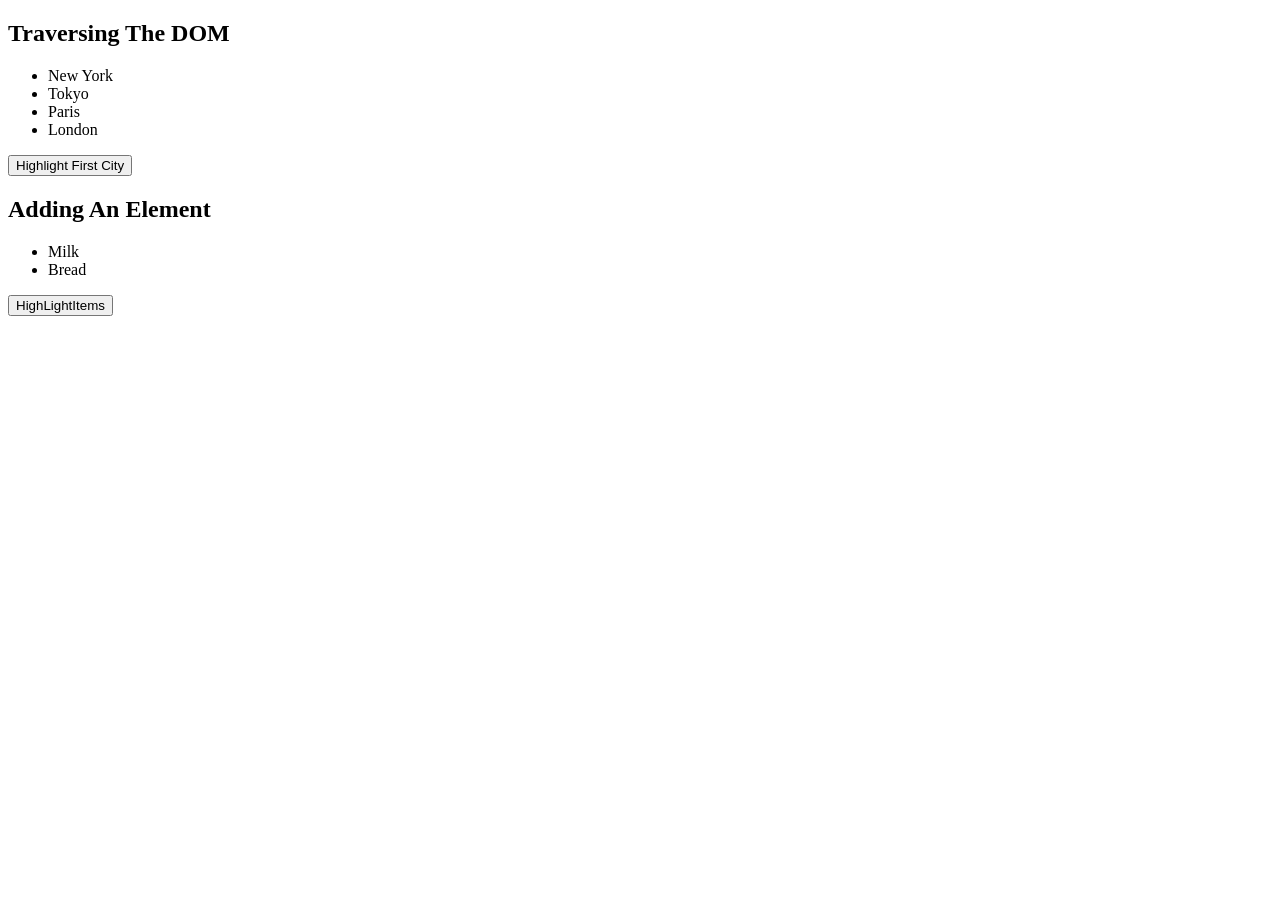
<file: DOM_And_BOM/index.html>
<!DOCTYPE html>
<html lang="en">
  <head>
    <meta charset="UTF-8" />
    <meta name="viewport" content="width=device-width, initial-scale=1.0" />
    <title>Document Object Model</title>
  </head>
  <style>
    .highlight {
      color: blue;
      background-color: aquamarine;
    }
 
   

  </style>

  <body>
  
      <h2 class="Topic">Traversing The DOM</h2>
      <ul id="citielists">
        <li>New York</li>
        <li>Tokyo</li>
        <li>Paris</li>
        <li>London</li>
      </ul>
      <button id="HighlightCity">Highlight First City</button>
 



      <h2 class ="Element">Adding An Element</h2>
      <ul id ="Items">
        <li>Milk</li>
        <li>Bread</li>
      </ul>
      <button id = "HighlightItems">HighLightItems</button>

  </body>
  


  <script src="./script.js"></script>
</html>
</file>
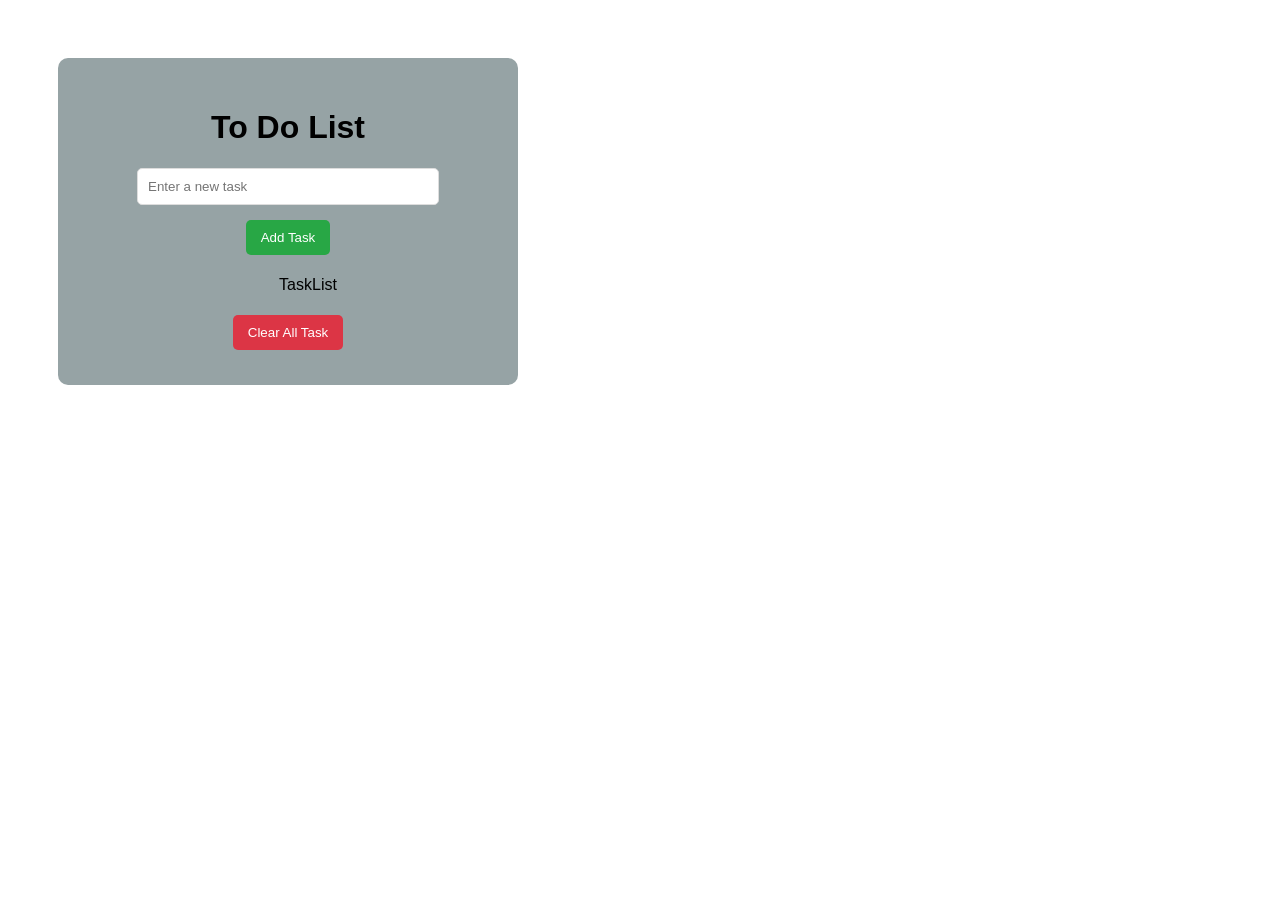
<file: To_Do_List/index.html>
<!DOCTYPE html>
<html lang="en">
  <head>
    <meta charset="UTF-8" />
    <meta name="viewport" content="width=device-width, initial-scale=1.0" />
    <title>To Do List</title>
    <link rel="stylesheet" href="style.css" />
  </head>
  <body>
    <div class="container">
      <h1>To Do List</h1>
      <input type="text" id="taskInput" placeholder="Enter a new task" />
      <button id="AddTaskButton">Add Task</button>

      <ol id="taskList">
        TaskList
      </ol>
      <button id="clearButton">Clear All Task</button>
    </div>
  </body>
  <script src="script.js"></script>
</html>
</file>
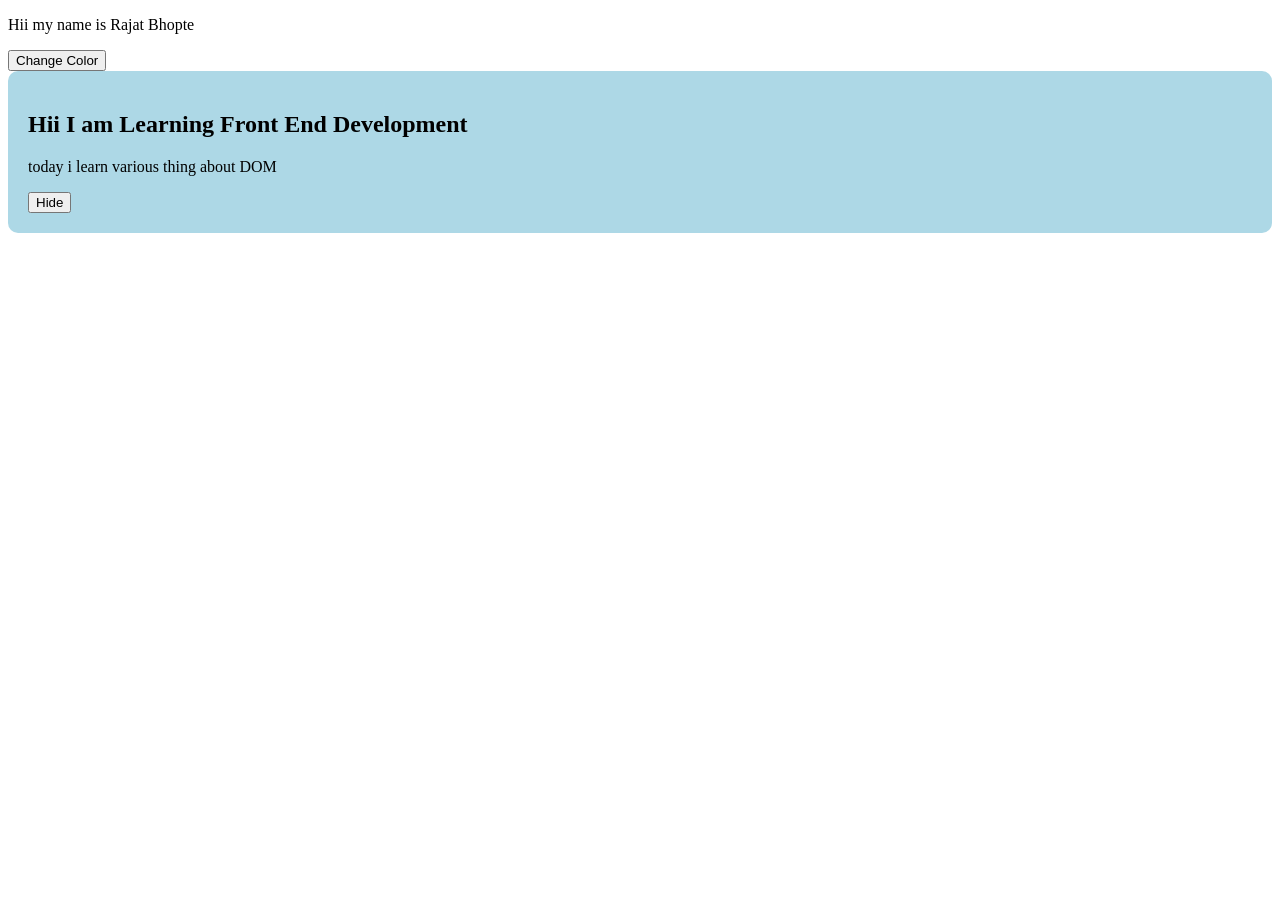
<file: DOM_And_BOM/DomPractise.html>
<!DOCTYPE html>
<html lang="en">
  <head>
    <meta charset="UTF-8" />
    <meta name="viewport" content="width=device-width, initial-scale=1.0" />
    <title>Dom Exercise</title>
  </head>

  <style>
    .highlight {
      color: aqua;
    }

    #name {
      transition: all 0.5s ease;
    }
    .colored {
      color: white;
      background-color: blue;
      padding: 10px;
      border-radius: 8px;
    }
    #myBox {
      background-color: lightblue;
      padding: 20px;
      border-radius: 10px;
      transition: all 0.3s ease;
      margin-bottom: 10px;
    }
  </style>
  <body>
    <p id="name">Hii my name is Rajat Bhopte</p>
    <button id="Changecolor">Change Color</button>

    <div id="myBox">
      <h2>Hii I am Learning Front End Development</h2>
      <p>today i learn various thing about DOM</p>
      <button id="hide">Hide</button>
    </div>
  </body>

  <script>
    document
      .getElementById("Changecolor")
      .addEventListener("click", function () {
        let hold = document.getElementById("name");
        // hold.style.color = "red";
        // hold.style.borderRadius = "10px"
        // hold.style.padding = "20px"
        // hold.style.backgroundColor = "black";

        // hold.classList.add("colored");
        hold.classList.toggle("colored");
      });

    let box = document.getElementById("myBox");
    let button = document.getElementById("hide");

    // Default state: visible
    let isVisible = true;

    button.addEventListener("click", function () {
      if (isVisible) {
        box.style.display = "none";
        button.textContent = "Show Box";
      } else {
        box.style.display = "block";
        button.textContent = "Hide Box";
      }
      isVisible = !isVisible; // toggle the flag
    });
  </script>
</html>
</file>
<file: To_Do_List/style.css>
body {
  font-family: Arial, Helvetica, sans-serif;
  background-color: #fff;
  display: flex;
  justify-self: center;
  padding: 50px;
}

.container {
  width: 400px;
  background-color: #96a3a5;
  padding: 30px;
  border-radius: 10px;
  box-shadow: 0 0 10px rgba(0, green, blue, alpha);
  text-align: center;
}

input {
  width: 70%;
  padding: 10px;
  margin-bottom: 10px;
  border: 1px solid #ddd;
  border-radius: 5px;
}

button {
  padding: 10px 15px;
  margin: 5px;
  border: none;
  border-radius: 5px;
  cursor: pointer;
}
#AddTaskButton {
  background-color: #28a745;
  color: white;
}

#clearButton {
  background-color: #dc3545;
  color: white;
}
ul {
  list-style-type: none;
  padding: 0;
}
li {
  background-color: #eee;
  padding: 10px;
  margin: 5px 0;
  border-radius: 5px;
  position: relative;
}

.completed {
  text-decoration: line-through;
  color: gray;
}

.clearButton {
  position: absolute;
  right: 10px;
  top: 10px;
  background-color: red;
  color: white;
  border: none;
  padding: 5px;
  cursor: pointer;
  border-radius: 3px;
}
</file>
